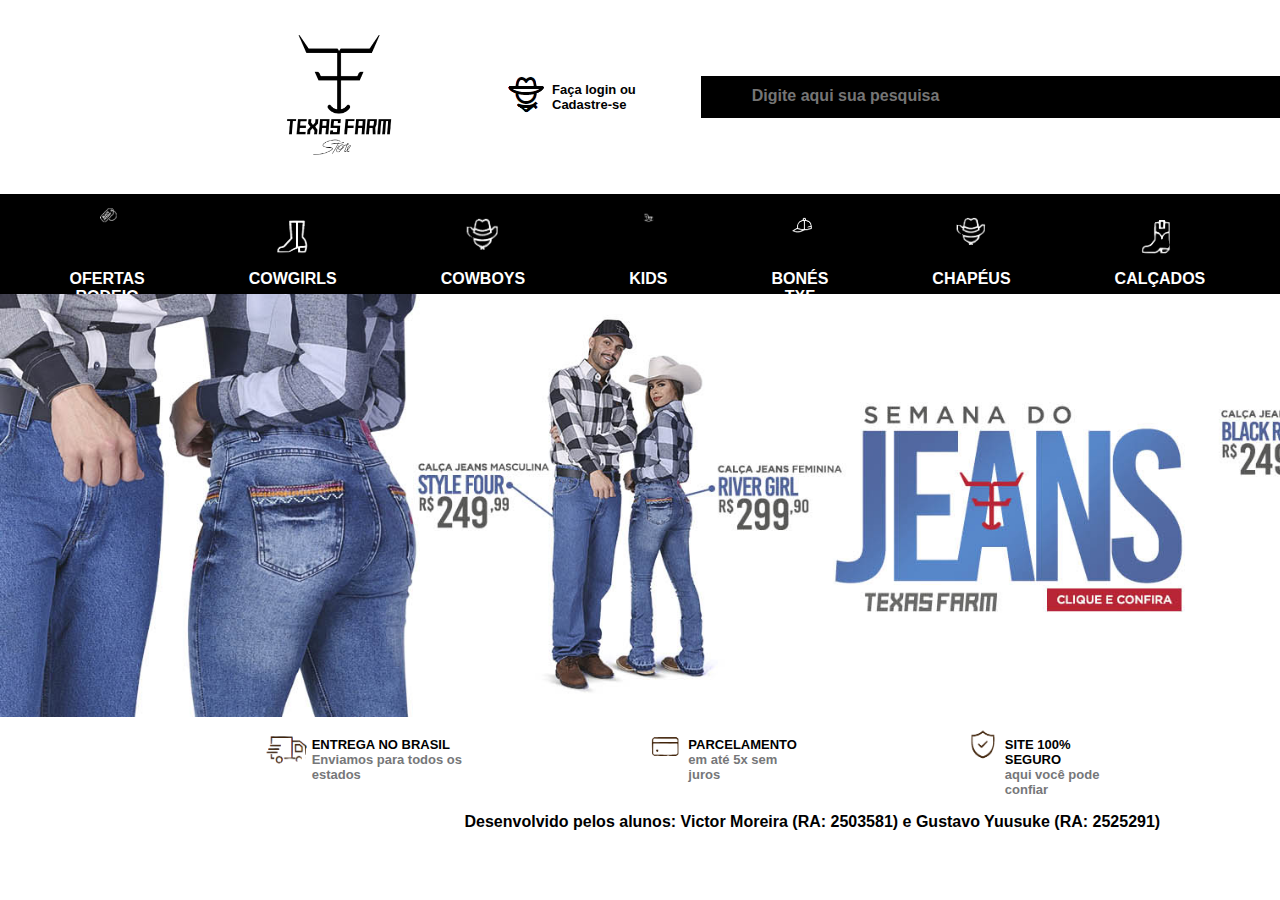
<file: HTML/index.html>
<!DOCTYPE html>
<html lang="en">
<head>
    <meta charset="UTF-8">
    <meta http-equiv="X-UA-Compatible" content="IE=edge">
    <meta name="viewport" content="width=device-width, initial-scale=1">
    <meta name="viewport" content="width=device-width">
    <link rel="stylesheet" href="style.css" type="text/css">
    <link rel="shortcut icon" href="favicon.ico" type="image/x-icon" />
    <title>Texas Farm Store</title>
    <style>
        img {
            max-width: 100%;
            
        }
    </style>
</head>
<body class="bode">
    <div class="conteiner">
        <div><img class= "logo" src="LogoTexas.png" alt="" height="146" width="150"></div>
        <div class = "login"><img src="chapeuzinho.png" alt=""></div>
           <div>
                <ul class="Faca">
                <li>Faça login ou</li>  
                <li class="cad">Cadastre-se</li>   
            </ul>
            </div>
           <div class="caixa">
                <input type="text" id="txt" placeholder="Digite aqui sua pesquisa" style="color: white;"/>
                <div class="lupa">
                    <div class = "lupa3">
                    <img class="lup" src="lupa.png" alt="">
                    </div>
                </div>
            </div>
            <div class="zap2"><img src="wpp.png" alt=""></div>
            <div>
                <ul class="zap">
                    <li>Atendimento</li>
                    <li class="num">43 9 9129-7732</li>
                </ul>
            </div>
            <div class="carro"><img src="carrinho.png" alt=""></div>
    </div>
    <div class="conteinerP">
        <ul  class="subir">
        <div class="icones">
            <li class="promo1"> <img src="selopromo.png" alt=""></li>
            <li  class="oferta">OFERTAS RODEIO</li>
        </div>
        </ul>
        <ul class="subir">
        <div  class="icones">
            <li class="promo"> <img src="bota.png" alt=""></li>
            <li class="oferta">COWGIRLS</li>
        </div>
        </ul>
        <ul class="subir">
        <div  class="icones">
            <li class="promo"> <img src="chapeu.png" alt=""></li>
            <li class="oferta">COWBOYS</li>
        </div>
        </ul>
        <ul class="subir">
        <div class="icones">
            <li class="promo"><img src="cavalinho.png" alt=""></li>
            <li class="oferta">KIDS</li>
        </div>
        </ul>
        <ul class="subir">
        <div class="icones">
            <li class="promo"><img src="bone.png" alt=""></li>
            <li class="oferta">BONÉS TXF</li>
        </div>
        </ul>
        <ul class="subir">
        <div class="icones">
            <li class="promo"><img src="chapeu.png" alt=""></li>
            <li class="oferta">CHAPÉUS</li>
        </div>
        </ul>
        <ul class="subir">
        <div class="icones">
            <li class="promo3"><img src="botaM.png" alt=""></li>
            <li class="oferta">CALÇADOS</li>
        </div>
        </ul>
        <UL class="subir">
        <div class="icones">
            <li class="promo1"><img src="horse.png" alt=""></li>
            <li class="oferta">SELARIA</li>
        </div>
        </UL>
        <ul class="subir">
        <div class="icones">
            <li class="promo2"><img src="faca.png" alt=""></li>
            <li class="oferta">ACESSÓRIOS</li>
        </div>
        </ul>
    </div>
    <div class="imagemc"><img src="bannerjeansdesktop.jpg" alt="" width="1852.36"></div>
    <div class="baixo">
        <div class="baixo2">
            <div class="baixinho"><img src="caminhao.png" alt=""></div>
            
            <div>
                <ul>
                    <li class="cima">ENTREGA NO BRASIL</li>
                    <li class="baixob">Enviamos para todos os estados</li>
                </ul>
            </div>
        </div>
            
        <div class="baixo2">
            <div class="cartao"><img src="cartao.png" alt=""></div>
            <div>
                <ul>
                    <li class="cima">PARCELAMENTO</li>
                    <li class="baixob">em até 5x sem juros</li>
                </ul>
            </div>
        </div>
        <div class="baixo2">
            <div><img src="protegido.png" alt=""></div>
            <div>
                <ul>
                    <li class="cima">SITE 100% SEGURO</li>
                    <li class="baixob">aqui você pode confiar</li>
                </ul>
            </div>
        </div>

        <div class="baixo2">
            <div class="fiscal"><img src="codfiscal.png" alt=""></div>
            <div>
                <ul>
                    <li class="cima">5% DE DESCONTO</li>
                    <li class="baixob">nas compras por boleto</li>
                </ul>
            </div>
        </div>
    </div>
    <footer id="rodape">
        Desenvolvido pelos alunos: Victor Moreira (RA: 2503581) e Gustavo Yuusuke (RA: 2525291)
      </footer>
</body>
</html>
</file>
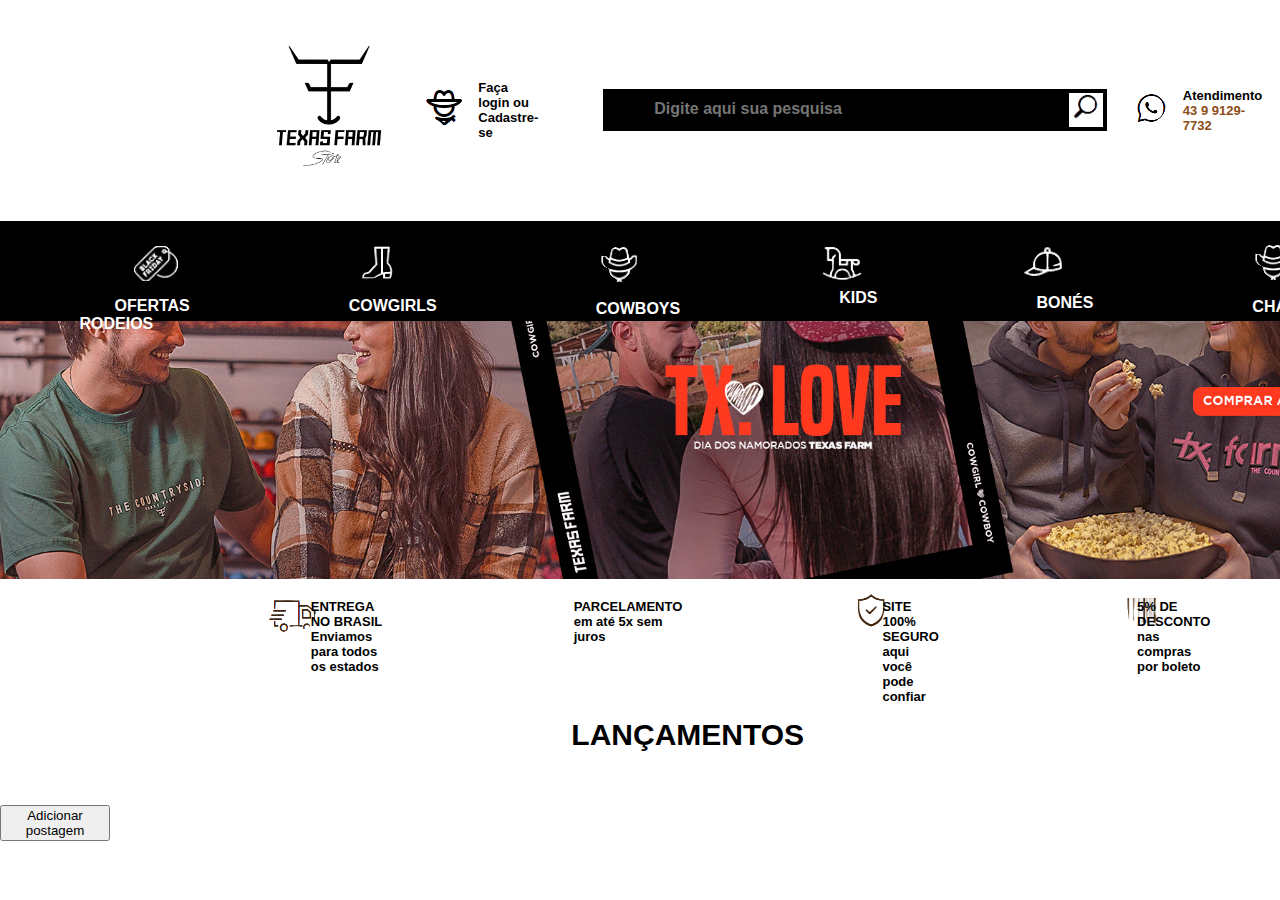
<file: html/index.html>
<!DOCTYPE html>
<html lang="en">
<head>
    <meta charset="UTF-8">
    <meta http-equiv="X-UA-Compatible" content="IE=edge">
    <meta name="viewport" content="width=device-width, initial-scale=1.0, max-scale=1.0">
    <link rel="stylesheet" href="style.css" type="text/css">
    <link rel="shortcut icon" href="favicon.ico" type="image/x-icon">
    <title>Texas Farm Store</title>
</head>
<body class="bode">
    <header>
        <div class="conteiner">
            <div>
                <h1>
                    <img class="logo" src="LogoTexas.png" alt="LogoTexasFarm" height="146" width="150">
                </h1>
            </div>
                <div class="login"><img src="chapeuzinho.png" alt="Chapeuzinho pequeno">
            </div>
            <div>
                <ul class="Faca">
                    <li>Faça login ou</li>
                    <li class="cad">Cadastre-se</li>
                </ul>
            </div>
            <div class="caixa">
                <input type="text" id="txt" placeholder="Digite aqui sua pesquisa" style="color: white;">
                <div class="lupa">
                    <div class="lupa2">
                        <input type="image" src="lupa.png" alt= "Imagem lupa" style="max-width: 35px; max-height: 35px;" id = "pesquisa">
                    </div>
                </div>
            </div>
            <div class="zap2"><img src="wpp.png" alt=""></div>
            <div>
                <ul class="zap">
                    <li>Atendimento</li>
                    <li class="num">43 9 9129-7732</li>
                </ul>
            </div>
            <div class="carro"><img src="carrinho.png" alt="Imagem de um carrinho de compras"></div>
        </div>
    </header>
    <main>  
        <div class="conteinerP">
            <ul class="subir">
                <li class="promo1">
                    <div class="icones">
                        <a href="https://www.texasfarmstore.com.br/invernotxf.html">
                            <img src="selopromo.png" alt="Selo de promoção com as bordas brancas, com uma escrita interna black friday" class="selopromo">
                        </a>
                    </div>
                   <span class="oferta">OFERTAS RODEIOS</span>
                </li>
            </ul>            
            <ul class="subir">
                <li class="promo">
                    <div class="icones">
                        <a href="https://www.texasfarmstore.com.br/cowgirls.html">
                            <img src="bota.png" alt="Logo de uma bota com bordas brancas" class="bota">
                        </a>
                    </div>
                    <span class="oferta">COWGIRLS</span>
                </li>
            </ul>
            <ul class="subir">
                <li class="promo">
                    <div class="icones">
                        <a href="https://www.texasfarmstore.com.br/cowboys.html">
                            <img src="chapeu.png" alt="Logo de um chapéu com bordas brancas" class="chapeu">
                        </a>
                    </div>
                    <span class="oferta">COWBOYS</span>
                </li>
            </ul>
            <ul class="subir">
                <li class="promo">
                    <div class="icones">
                        <a href="https://www.texasfarmstore.com.br/kids.html">
                            <img src="cavalinho.png" alt="Logo de um cavalo de brinquedo" class="cavalinho">
                        </a>
                    </div>
                    <span class="oferta">KIDS</span>
                </li>
            </ul>
            <ul class="subir">
                <li class="promo">
                    <div class="icones">
                        <a href="https://www.texasfarmstore.com.br/bones-txf.html">
                            <img src="bone.png" alt="Logo de um boné" class="bonee">
                        </a>
                    </div>
                    <span class="oferta">BONÉS</span>
                </li>
            </ul>
        
            <ul class="subir">
                <li class="promo">
                    <div class="icones">
                        <a href="https://www.texasfarmstore.com.br/chapeus-country.html">
                            <img src="chapeu.png" alt="Logo de um chapéu com bordas brancas" class="chapeleta">
                        </a>
                    </div>
                    <span class="oferta">CHAPÉUS</span>
                </li>
            </ul>
        
            <ul class="subir">
                <li class="promo3">
                    <div class="icones">
                        <a href="https://www.texasfarmstore.com.br/calcados.html">
                            <img src="botaM.png" alt="Logo de uma bota com bordas brancas" class="botaM">
                        </a>
                    </div>
                    <span class="oferta">CALÇADOS</span>
                </li>
            </ul>
        
            <ul class="subir">
                <li class="promo1">
                    <div class="icones">
                        <a href="https://www.texasfarmstore.com.br/selaria.html">
                            <img src="horse.png" alt="Logo de um cavalo com bordas brancas" class="horse">
                        </a>
                    </div>
                    <span class="oferta">SELARIA</span>
                </li>
            </ul>
        
            <ul class="subir">
                <li class="promo2">
                    <div class="icones">
                        <a href="https://www.texasfarmstore.com.br/acessorios.html">
                            <img src="faca.png" alt="Logo de uma faca com bordas brancas" class="facaa">
                        </a>
                    </div>
                    <span class="oferta">ACESSÓRIOS</span>
                </li>
            </ul>
        </div>
        <div class="imagemc"><img src="txflove.jpg" alt="Banner de promoção dos dias dos namorados" style="width: 100%;"></div>
        <div class="baixo">
            <div class="baixo2">
                <div class="baixinho"><img src="caminhao.png" alt="Logo de um caminhão"></div>

                <div>
                    <ul>
                        <li class="cima">ENTREGA NO BRASIL</li>
                        <li class="baixob">Enviamos para todos os estados</li>
                    </ul>
                </div>
            </div>

            <div class="baixo2">
                <div class="cartao"><img src="cartao.png" alt="Logo de um cartão"></div>
                <div>
                    <ul>
                        <li class="cima">PARCELAMENTO</li>
                        <li class="baixob">em até 5x sem juros</li>
                    </ul>
                </div>
            </div>
            <div class="baixo2">
                <div><img src="protegido.png" alt="Logo de um escudo com o sinal de verificado no meio"></div>
                <div>
                    <ul>
                        <li class="cima">SITE 100% SEGURO</li>
                        <li class="baixob">aqui você pode confiar</li>
                    </ul>
                </div>
            </div>

            <div class="baixo2">
                <div class="fiscal"><img src="codfiscal.png" alt="Logo de um código de barras"></div>
                <div>
                    <ul>
                        <li class="cima">5% DE DESCONTO</li>
                        <li class="baixob">nas compras por boleto</li>
                    </ul>
                </div>
            </div>
        </div>
        <div class = "titlebar">
            <h2 id = "ttbar">Lançamentos</h2>
        </div>
        <div id="meubotao">
            <button>Adicionar postagem</button>
        </div>
        <div class="testeDialog">
            <label for="addTilt">Título:</label>
            <input type="text" id="addTilt" name = "Titulo" class="addTilt">
        
            <label for="addDesc">Descrição:</label>
            <input type="text" id="addDesc" class="addDesc">
        
            <label for="addImg">Imagem:</label>
            <input type="text" id="addImg" class="addImg">
        
            <label for="addData">Data:</label>
            <input type="text" id="addData" name = "DataPublicacao" class="addData">
        
            <button class="btnSair">Sair</button>
            <button class="btnAdd">Adicionar</button>
        </div>    
        <div class="container-posts">
            <div class="adcPot"></div>
        </div>
        <script src="scriptjs.js"></script>
        <div id="mensagemErro" class="erro"></div>
    </main>
</body>
</html>
</file>
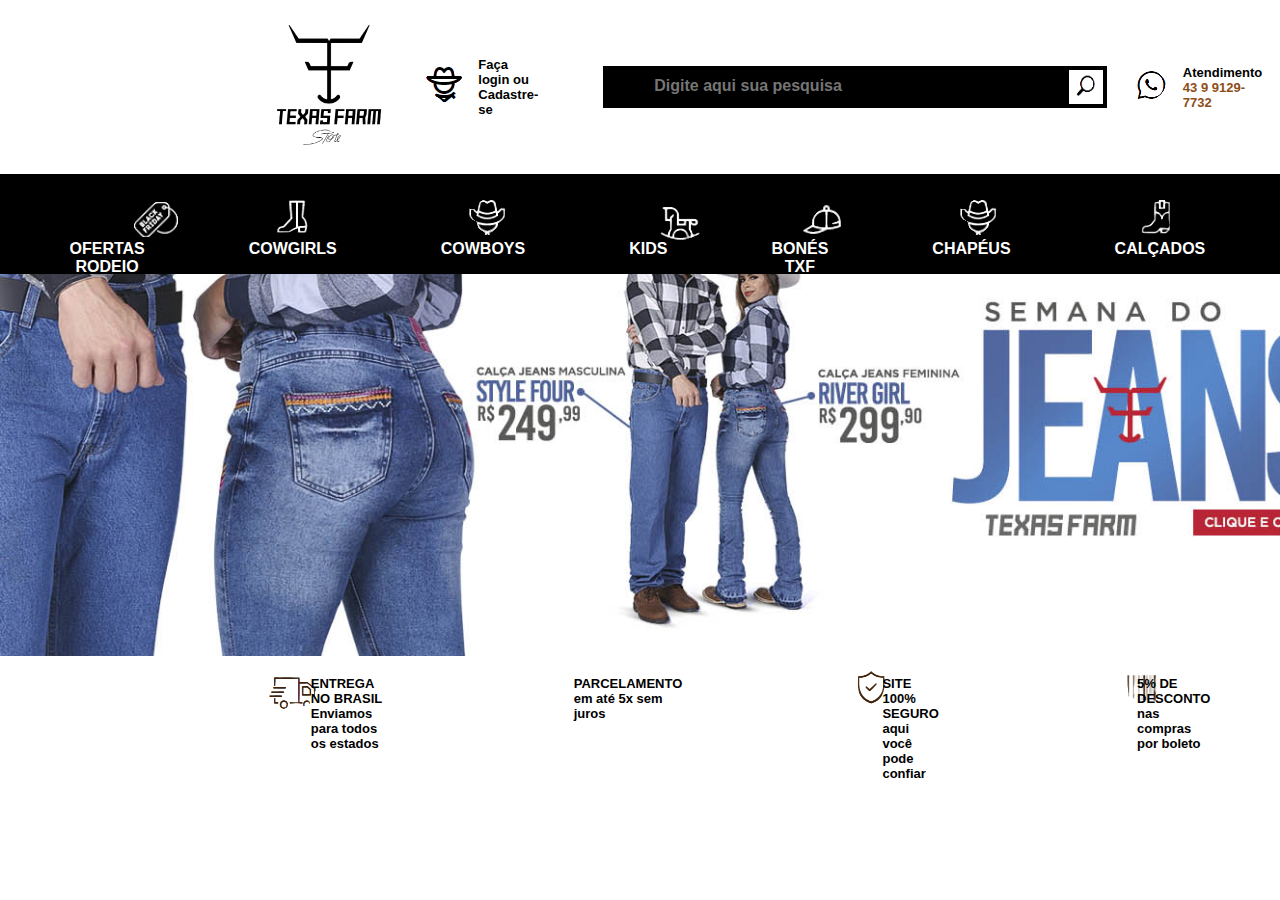
<file: html/projetoHTML.html>
<!DOCTYPE html>
<html lang="en">
<head>
    <meta charset="UTF-8">
    <meta http-equiv="X-UA-Compatible" content="IE=edge">
    <meta name="viewport" content="width=device-width, initial-scale=1">
    <link rel="stylesheet" href="style.css" type="text/css">
    <title>Document</title>
</head>
<body class="bode">
    <div class="central">
    <div class="conteiner">
        <div><img class= "logo" src="LogoTexas.png" alt="" height="146" width="150"></div>
        <div class = "login"><img src="chapeuzinho.png" alt=""></div>
           <div>
                <ul class="Faca">
                <li>Faça login ou</li>  
                <li class="cad">Cadastre-se</li>   
            </ul>
            </div>
           <div class="caixa">
                <input type="text" id="txt" placeholder="Digite aqui sua pesquisa" style="color: white;"/>
                <div class="lupa">
                    <img class="lup" src="lupa.png" alt="">
                </div>
            </div>
            <div class="zap2"><img src="wpp.png" alt=""></div>
            <div>
                <ul class="zap">
                    <li>Atendimento</li>
                    <li class="num">43 9 9129-7732</li>
                </ul>
            </div>
            <div class="carro"><img src="carrinho.png" alt=""></div>
    </div>
    <div class="conteinerP">
        <ul  class="subir">
        <div class="icones">
            <li class="promo1"> <img src="selopromo.png" alt=""></li>
            <li  class="oferta">OFERTAS RODEIO</li>
        </div>
        </ul>
        <ul class="subir">
        <div  class="icones">
            <li class="promo"> <img src="bota.png" alt=""></li>
            <li class="oferta">COWGIRLS</li>
        </div>
        </ul>
        <ul class="subir">
        <div  class="icones">
            <li class="promo"> <img src="chapeu.png" alt=""></li>
            <li class="oferta">COWBOYS</li>
        </div>
        </ul>
        <ul class="subir">
        <div class="icones">
            <li class="promo"><img src="cavalinho.png" alt=""></li>
            <li class="oferta">KIDS</li>
        </div>
        </ul>
        <ul class="subir">
        <div class="icones">
            <li class="promo"><img src="bone.png" alt=""></li>
            <li class="oferta">BONÉS TXF</li>
        </div>
        </ul>
        <ul class="subir">
        <div class="icones">
            <li class="promo"><img src="chapeu.png" alt=""></li>
            <li class="oferta">CHAPÉUS</li>
        </div>
        </ul>
        <ul class="subir">
        <div class="icones">
            <li class="promo3"><img src="botaM.png" alt=""></li>
            <li class="oferta">CALÇADOS</li>
        </div>
        </ul>
        <UL class="subir">
        <div class="icones">
            <li class="promo1"><img src="horse.png" alt=""></li>
            <li class="oferta">SELARIA</li>
        </div>
        </UL>
        <ul class="subir">
        <div class="icones">
            <li class="promo2"><img src="faca.png" alt=""></li>
            <li class="oferta">ACESSÓRIOS</li>
        </div>
        </ul>
    </div>
    <div class="imagemc"><img src="bannerjeansdesktop.jpg" alt="" width="1852.36"></div>
    <div class="baixo">
        <div class="baixo2">
            <div class="baixinho"><img src="caminhao.png" alt=""></div>
            
            <div>
                <ul>
                    <li class="cima">ENTREGA NO BRASIL</li>
                    <li class="baixob">Enviamos para todos os estados</li>
                </ul>
            </div>
        </div>
            
        <div class="baixo2">
            <div class="cartao"><img src="cartao.png" alt=""></div>
            <div>
                <ul>
                    <li class="cima">PARCELAMENTO</li>
                    <li class="baixob">em até 5x sem juros</li>
                </ul>
            </div>
        </div>
        <div class="baixo2">
            <div><img src="protegido.png" alt=""></div>
            <div>
                <ul>
                    <li class="cima">SITE 100% SEGURO</li>
                    <li class="baixob">aqui você pode confiar</li>
                </ul>
            </div>
        </div>

        <div class="baixo2">
            <div class="fiscal"><img src="codfiscal.png" alt=""></div>
            <div>
                <ul>
                    <li class="cima">5% DE DESCONTO</li>
                    <li class="baixob">nas compras por boleto</li>
                </ul>
            </div>
        </div>
    </div>
</body>
</html>
</file>
<file: HTML/style.css>
.conteiner{
    width: auto;
    height: 100%;
    padding:25px;
    background-color: white;
    display: flex;
    align-items: center;
    margin: 10px;
    position: relative;
}
.logo{
    width: 110px;
    height: 120px;
    margin: 0;
    padding-left: 250px;
    
}
.login{
    float: right;
    padding-left: 100px;
}
li{
    font-family: Arial, Helvetica, sans-serif;
    font-weight: bold;
    list-style-type: none;
    padding-left: -20px;
    font-size: small;
}
ul{
    padding: 0px;
    padding-right: 65px;
}
.caixa{
    background-color: black;
    border: solid 1px;
    border-radius: 0px;
    width: 565px;
    height: 40px;
    padding-left: 50px;
    position: relative;
}
#txt{
    font-size: medium;
    font-family: Arial, Helvetica, sans-serif;
    font-weight: bold;
    background-color: black;
    border: none;
    width: 250px;
    padding: 10px 40px 5px 0px;
}
.lupa{
    float: right;
    background-color: white;
    margin-top: 3px;
    margin-right: 3px;
    height: 34px;
    width: 34px;
}
.zap2{
    padding-left: 20px;
}
.carro{
    height: 29px;
    width: 29px;
    padding-bottom: 29px;
}
.conteinerP{
    background-color: black;
    width: auto;
    height: 100px;
    padding: 0;
    display: inline-flex;

}
.oferta{
    font-size: medium;
    height: 57px;
    color: white;
    padding-left: 35px;
    text-align: center;

}
.promo{
    padding-left: 35px;
    height: 50px;
    float: left;
    margin-left: 10px;
    margin-right: 10px;
    margin-bottom: 10px;

    text-align: center;
}

.promo1{
    padding-left: 35px;
    height: 50px;
    float: left;
    margin-left: 10px;
    margin-right: 10px;
    margin-bottom: 20px;
    margin-top: -10px;
}

.promo2{
    padding-left: 35px;
    height: 50px;
    float: left;
    margin-left: 20px;
    margin-bottom: 20px;
    margin-top: -10px;
}

.promo3{
    padding-left: 35px;
    height: 50px;
    float: left;
    margin-left: 10px;
    margin-right: 10px;
    margin-bottom: 20px;
    margin-top: -10px;
}

.subir{
    padding: 0px 34.5px 0px;
}
.imagemc{
    width: auto;
    padding: 0;
    margin: 0;
}
.baixo{
   display: flex;
   padding-left: 250px;
}

.baixo2{
    padding-right: 100px;
}
.cima{
    font-family: Arial, Helvetica, sans-serif;
    font-weight: bold;
    transition: trasnform 0.2s ease-in-out;
}

.baixob{
    color: #767779;
    transition: trasnform 0.2s ease-in-out;
}

.cad:hover{
    color: gray;
    text-decoration: underline;
    cursor: pointer;
}

.lup:hover{
    cursor: pointer;
}

.num{
    color: #8C4D18;
}
.num:hover{
    color: black;
    cursor: pointer;
}

.carro:hover{
    cursor: pointer;
}

.oferta:hover{
    color: #8C4D18;
    text-decoration: overline;
    cursor: pointer;
}
.promo:hover{
    color: #8C4D18;
    text-decoration: overline;
    cursor: pointer;
}

.promo1:hover{
    color: #8C4D18;
    text-decoration: overline;
    cursor: pointer;
}

.imagemc:hover{
    cursor: pointer;
}
.baixo2{
    display: flex;
}

.baixo2:hover{
    transition: transform 0.2s ease-in-out;
    transform: translateY(-5px);
}

.logo:hover{
    cursor: pointer;
}

.icones:hover{
    color: #8C4D18;
    text-decoration: overline;
    cursor: pointer;
}

.cartao{
   margin-top: 12px;
}

.fiscal{
    margin-top: -12px;
}

.baixinho{
    margin-top: 5px;
}

.central{
    margin: 0;
    width: auto;
    height: auto;
    max-width: 100%;
    padding: 0;
}

.bode{
    margin: auto;
    display: inline-block;
}
.lupa2{
    position: fixed;
}
#rodape{
    text-align: center;
    font-weight: bold;
    font-family: Arial, Helvetica, sans-serif;
}

@media only screen and (max-width: 769px){
    .conteiner{  
    display: block;
    flex-wrap: wrap;
    justify-content: center;
    }
    .conteinerP{
        display: none;
    }
    .imagemc{
        display: none;
    }

    .baixo{
        display: block;
        flex-wrap: wrap;
        justify-content: center;
    }
}
</file>
<file: html/style.css>
.conteiner{
    width: auto;
    height: 100%;
    padding:25px;
    background-color: white;
    display: inline-flex;
    align-items: center;
    position: relative;
    margin: 0;
}
.logo{
    width: 110px;
    height: 120px;
    margin: 0;
    padding-left: 250px;
    
}
.login{
    float: right;
    padding-left: 100px;
}
li{
    font-family: Arial, Helvetica, sans-serif;
    font-weight: bold;
    list-style-type: none;
    padding-left: 20px;
    font-size: small;
}
ul{
    padding: 0px;
    padding-right: 65px;
}
.caixa{
    background-color: black;
    border: solid 1px;
    border-radius: 0px;
    width: 565px;
    height: 40px;
    padding-left: 50px;
    position: relative;
}
#txt{
    font-size: medium;
    font-family: Arial, Helvetica, sans-serif;
    font-weight: bold;
    background-color: black;
    border: none;
    width: 250px;
    padding: 10px 40px 5px 0px;
}
.lupa{
    float: right;
    background-color: white;
    margin-top: 3px;
    margin-right: 3px;
    height: 34px;
    width: 34px;
}
.zap2{
    padding-left: 20px;
}
.carro{
    height: 29px;
    width: 29px;
    padding-bottom: 29px;
}
.conteinerP{
    background-color: black;
    width: 100%;
    height: 100px;
    padding: 0;
    position: absolute;
    display: flex;

}
.oferta{
    font-size: medium;
    height: 57px;
    color: white;
    padding-left: 35px;
    text-align: center;

}
.promo{
    padding-left: 35px;
    height: 40px;
    float: left;
    margin-left: 10px;
    margin-right: 10px;
    margin-bottom: 10px;

    text-align: center;
}

.promo1{
    padding-left: 35px;
    height: 40px;
    float: left;
    margin-left: 10px;
    margin-right: 10px;
    margin-bottom: 20px;
    margin-top: -10px;
}

.promo2{
    padding-left: 35px;
    height: 40px;
    float: left;
    margin-left: 20px;
    margin-bottom: 20px;
    margin-top: -10px;
}

.promo3{
    padding-left: 35px;
    height: 40px;
    float: left;
    margin-left: 10px;
    margin-right: 10px;
    margin-bottom: 20px;
    margin-top: -10px;
}

.subir{
    padding: 0px 34.5px 0px;
}
.imagemc{
    width: auto;
    padding: 0;
    margin: 0;
}
.baixo{
    display: flex;
   padding-left: 250px;
   color: black;
   background-color: white;
}

.baixo2{
    padding-right: 100px;
}
.cima{
    font-family: Arial, Helvetica, sans-serif;
    font-weight: bold;
    transition: transform 0.2s ease-in-out;
}

.baixob{
    color: black;
    background-color: white;
    transition: transform 0.2s ease-in-out;
}

.cad:hover{
    color: gray;
    text-decoration: underline;
    cursor: pointer;
}

.lup:hover{
    cursor: pointer;
}

.num{
    color: #8C4D18;
}
.num:hover{
    color: black;
    cursor: pointer;
}

.carro:hover{
    cursor: pointer;
}

.oferta:hover{
    color: #8C4D18;
    text-decoration: overline;
    cursor: pointer;
}
.promo:hover{
    color: #8C4D18;
    text-decoration: overline;
    cursor: pointer;
}

.promo1:hover{
    color: #8C4D18;
    text-decoration: overline;
    cursor: pointer;
}

.imagemc:hover{
    cursor: pointer;
}
.baixo2{
    display: flex;
}

.baixo2:hover{
    transition: transform 0.2s ease-in-out;
    transform: translateY(-5px);
}

.logo:hover{
    cursor: pointer;
}

.icones:hover{
    color: #8C4D18;
    text-decoration: overline;
    cursor: pointer;
}

.cartao{
    margin-top: 12px;
}

.fiscal{
    margin-top: -12px;
}

.baixinho{
    margin-top: 5px;
}

.central{
    margin: 0;
    width: auto;
    height: auto;
    max-width: 100%;
    padding: 0;
}

.bode{
    margin: 0;
    display: inline-block;
}
.lupa2{
    position: absolute;
}
#rodape{
    text-align: center;
    font-weight: bold;
    font-family: Arial, Helvetica, sans-serif;
}
.erro {
    position: fixed;
    top: 50%;
    left: 50%;
    transform: translate(-50%, -50%);
    background-image: url(touro.jpg);
    color: #af1111;
    font-size: 25px;
    padding: 10px;
    border-radius: 5px;
    display: none;
    width: 500px;
    height: 500px;
}   
.testeDialog{
    left: 50%;
    bottom: 50%;
    width: 200px;
    height: 200px;
    justify-content: center;
    position: absolute;
    display: none;
    background-color: beige;
}
#meubotao{
    width: 8%;
    left: 50%;
}

.titlebar{
    clear: both;
    margin: 0 0 55px;
    position: relative;
    width: 100%;
    float: left;
    text-align: center;
}
.post{
    display: inline-block;
    font-family:   Arial, Helvetica, sans-serif;
    font-size: 20px;
    font-weight: 650;
    padding: 60px;
}
#ttbar{
    clear: both;
    font-family: "Montserrat",sans-serif;
    font-size: 30px;
    font-weight: 800;
    text-transform: uppercase;
    letter-spacing: 0px;
    line-height: 1;
    margin: 0 0 0px;
    padding: 0px 15px;
    color: #000;
    width: auto !important;
    float: none;
    display: inline-block;
    background: #fff;
}
@media  screen and (max-width: 960px){
    .conteiner{  
    display: block;
    flex-wrap: wrap;
    justify-content: center;
    }
    .zap2{
        display: none;
    }
    .carro{
        display: none;
    }
    .zap{
        display: none;
    }
    .conteinerP{
        display: none;
    }
    .imagemc{
        display: none;
    }

    .baixo{
        display: block;
        flex-wrap: wrap;
        justify-content: center;
    }
}
.lup{
    width: 27px;
    height: 27px;
    padding: 4px;
    position: absolute;
}
.selopromo{
    margin-bottom: 10px;
    margin-top: -3px;

}
.bota{
    margin-bottom: 10px;
    margin-top: -1px;

}
.chapeu{
    margin-bottom: 10px;
    margin-top: 0px;
}
.cavalinho{
    margin-top: -7px;
    left: -3px;
    position: relative;

}
.bonee{
    margin-bottom: 10px;
    margin-top: -5px;
    position: relative;
    left: -9px;
}
.chapeleta{
    margin-bottom: 10px;
    margin-top: -2px;

}
.botaM{
    margin-bottom: 10px;
    margin-top: -7px;

}
.horse{
    margin-top: -1px;

}
.facaa{
    margin-top: -1px;
}
img {
    max-width: 500%;
            
}

.sublinhado {
    background-color: yellow;
}
</file>
